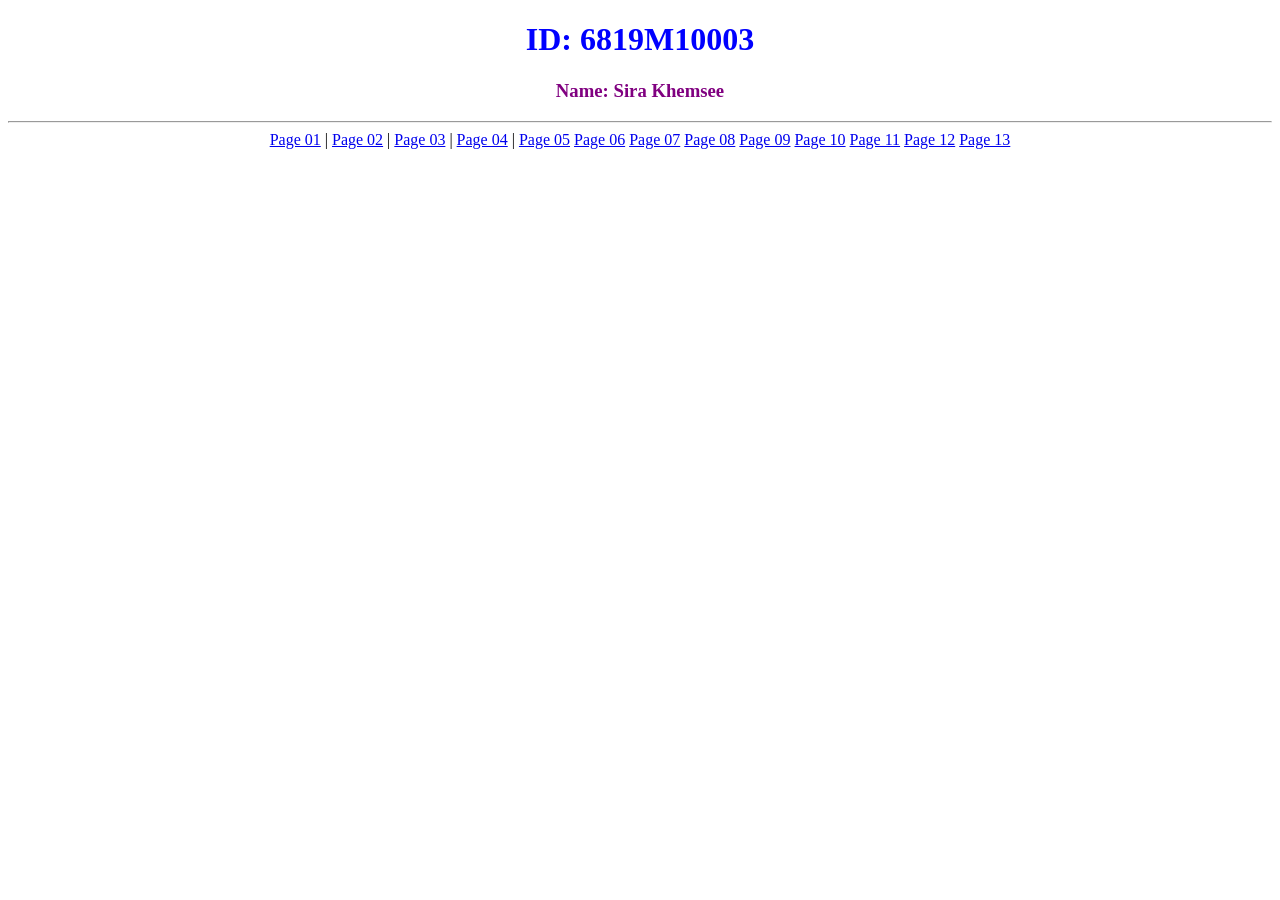
<file: index.html>
<!doctype html>
<html lang="en">
  <head>
    <meta charset="UTF-8" />
    <meta name="viewport" content="width=device-width, initial-scale=1.0" />
    <title>Document</title>
  </head>
  <body>
    <h1 style="text-align: center; color: blue">
        ID: 6819M10003
    </h1>
    <h3 style="text-align: center; color: purple">
      Name: Sira Khemsee
    </h3>
    <hr />
    <!-- HTML : Div TAG เป็นกล่องที่ใช้ห่อหุ้มอะไรก้ได้ (Block Tag) -->
    <div style="text-align: center;">
      <a href="./page01.html">Page 01</a> |
      <a href="./page02.html">Page 02</a> |
      <a href="./page03.html">Page 03</a> |
      <a href="./page04.html">Page 04</a> |
      <a href="./page05.html">Page 05</a>
      <a href="./page06.html">Page 06</a>
      <a href="./page07.html">Page 07</a>
      <a href="./page08.html">Page 08</a>
      <a href="./page09.html">Page 09</a>
      <a href="./page10.html">Page 10</a>
      <a href="./page11.html">Page 11</a>
      <a href="./page12.html">Page 12</a>
      <a href="./page13.html">Page 13</a>
    </div>
  </body>
</html>
</file>
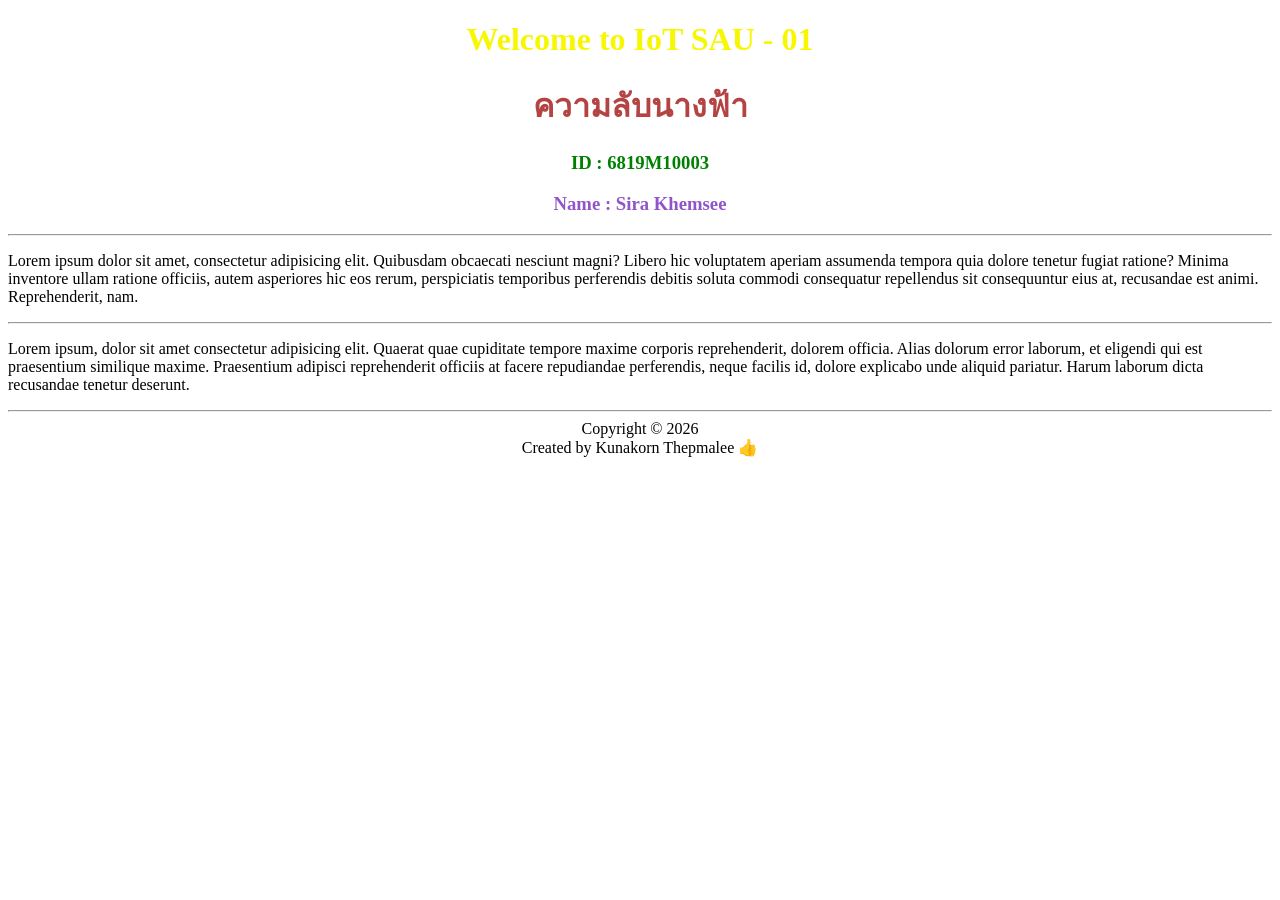
<file: page01.html>
<!DOCTYPE html>
<html lang="en">
<head>
    <meta charset="UTF-8">
    <meta name="viewport" content="width=device-width, initial-scale=1.0">
    <title>Document</title>
</head>
<body>
    <!--Css: INline style-->
    <h1 style="color: rgb(247, 247, 0); text-align: center">Welcome to IoT SAU - 01</h1>
    <h1 style="color: rgb(180, 68, 68); text-align: center">ความลับนางฟ้า</h1>
    <h3 style="color: green; text-align: center">ID : 6819M10003</h3>
    <h3 style="color: rgb(145, 85, 202); text-align: center">Name : Sira Khemsee</h3>
    <hr>
    <p>
        Lorem ipsum dolor sit amet, consectetur adipisicing elit. Quibusdam obcaecati nesciunt magni? Libero hic voluptatem aperiam assumenda tempora quia dolore tenetur fugiat ratione? Minima inventore ullam ratione officiis, autem asperiores hic eos rerum, perspiciatis temporibus perferendis debitis soluta commodi consequatur repellendus sit consequuntur eius at, recusandae est animi. Reprehenderit, nam.
    </p>
    <hr>
    <p>
        Lorem ipsum, dolor sit amet consectetur adipisicing elit. Quaerat quae cupiditate tempore maxime corporis reprehenderit, dolorem officia. Alias dolorum error laborum, et eligendi qui est praesentium similique maxime. Praesentium adipisci reprehenderit officiis at facere repudiandae perferendis, neque facilis id, dolore explicabo unde aliquid pariatur. Harum laborum dicta recusandae tenetur deserunt.
    </p>
    <hr>
    <div style="text-align: center">
        <span>Copyright &copy; 2026</span>
        <br>
        <span>Created by Kunakorn Thepmalee 👍</span>
    </div>
</body>
</html>
</file>
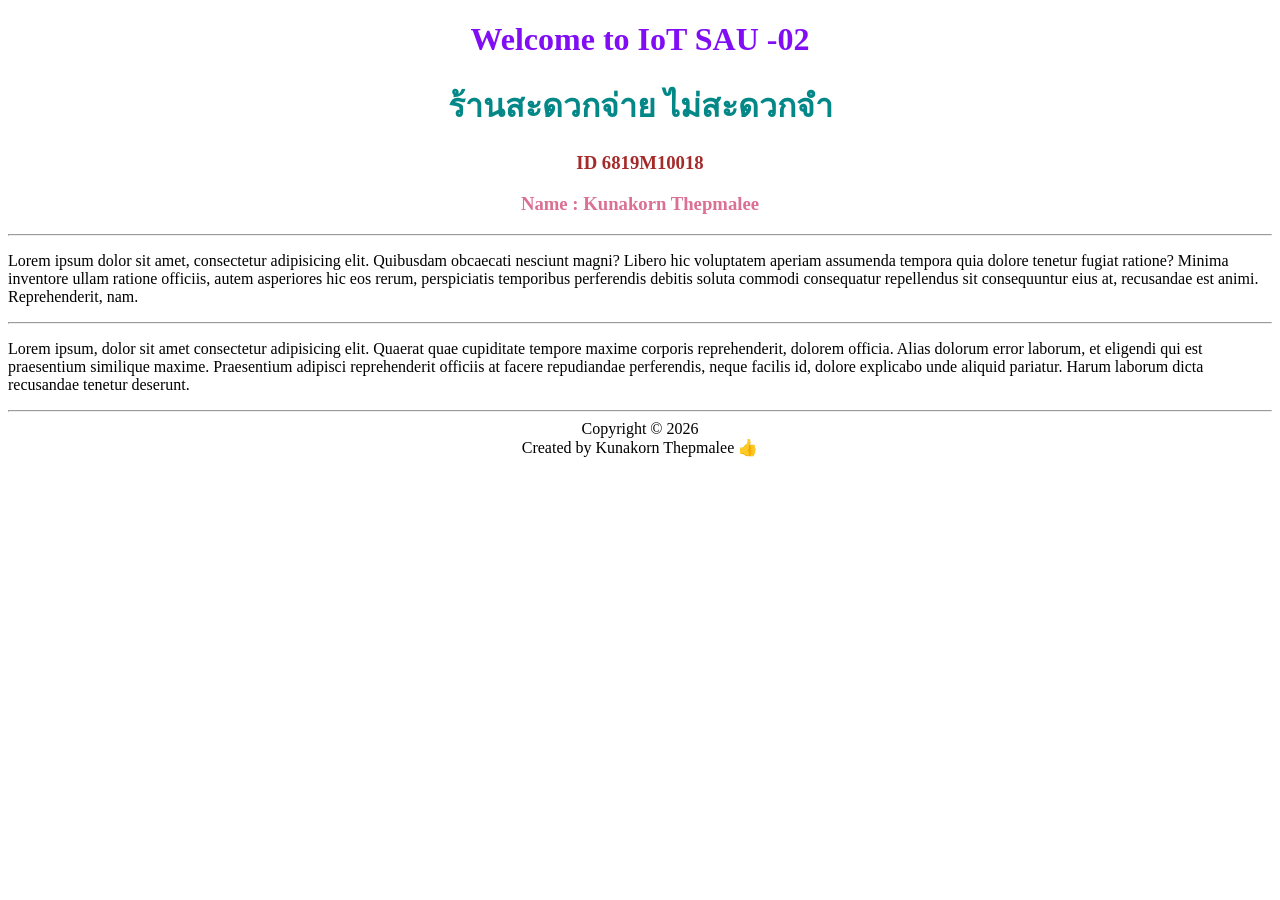
<file: page02.html>
<!DOCTYPE html>
<html lang="en">
<head>
    <meta charset="UTF-8">
    <meta name="viewport" content="width=device-width, initial-scale=1.0">
    <title>Document</title>
    <style>
        /* Selectot */
        #aa{
            color: rgb(128, 13, 244);
            text-align: center;
        }
        #bb{
            color: rgb(3, 135, 135);
            text-align: center;
        }
        #cc{
            color: brown;
            text-align: center;
        }
        #dd{
            color: palevioletred;
            text-align: center;
        }
        #ee{
            text-align: center;
        }
    </style>
</head>
<body>
    <!--Css: Internal style-->
    <h1 id="aa">Welcome to IoT SAU -02</h1>
    <h1 id="bb">ร้านสะดวกจ่าย ไม่สะดวกจำ</h1>
    <h3 id="cc">ID 6819M10018</h3>
    <h3 id="dd">Name : Kunakorn Thepmalee</h3>
    <hr>
    <p>
        Lorem ipsum dolor sit amet, consectetur adipisicing elit. Quibusdam obcaecati nesciunt magni? Libero hic voluptatem aperiam assumenda tempora quia dolore tenetur fugiat ratione? Minima inventore ullam ratione officiis, autem asperiores hic eos rerum, perspiciatis temporibus perferendis debitis soluta commodi consequatur repellendus sit consequuntur eius at, recusandae est animi. Reprehenderit, nam.
    </p>
    <hr>
    <p>
        Lorem ipsum, dolor sit amet consectetur adipisicing elit. Quaerat quae cupiditate tempore maxime corporis reprehenderit, dolorem officia. Alias dolorum error laborum, et eligendi qui est praesentium similique maxime. Praesentium adipisci reprehenderit officiis at facere repudiandae perferendis, neque facilis id, dolore explicabo unde aliquid pariatur. Harum laborum dicta recusandae tenetur deserunt.
    </p>
    <hr>
    <div id="ee">
        <span>Copyright &copy; 2026</span>
        <br>
        <span>Created by Kunakorn Thepmalee 👍</span>
    </div>
</body>
</html>
</file>
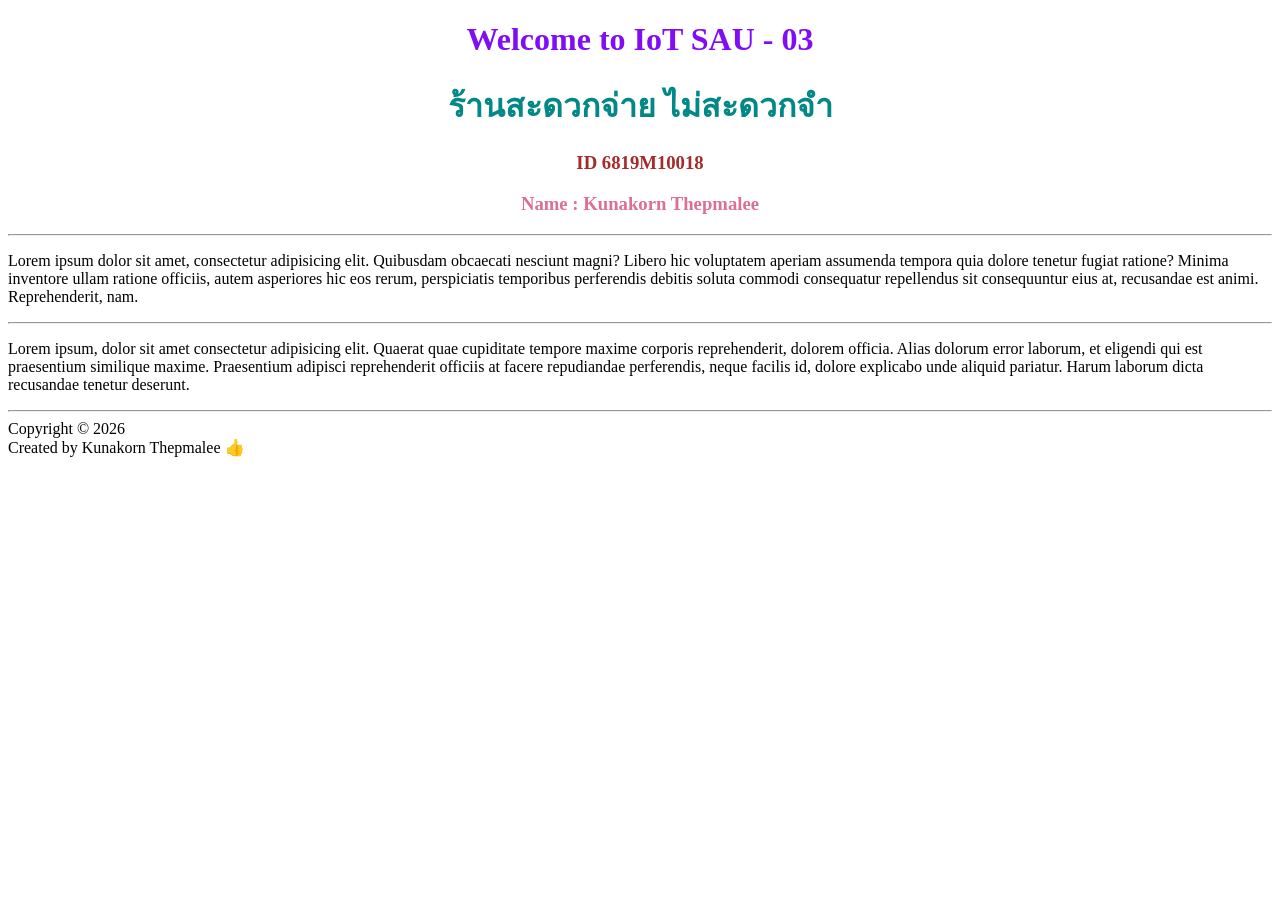
<file: page03.html>
<!DOCTYPE html>
<html lang="en">
<head>
    <meta charset="UTF-8">
    <meta name="viewport" content="width=device-width, initial-scale=1.0">
    <title>Document</title>
    <link rel="stylesheet" href="./Css/style03.css">
</head>
<body>
    <!--Css: External style-->
    <h1 id="aa">Welcome to IoT SAU - 03</h1>
    <h1 id="bb">ร้านสะดวกจ่าย ไม่สะดวกจำ</h1>
    <h3 id="cc">ID 6819M10018</h3>
    <h3 id="dd">Name : Kunakorn Thepmalee</h3>
    <hr>
    <p>
        Lorem ipsum dolor sit amet, consectetur adipisicing elit. Quibusdam obcaecati nesciunt magni? Libero hic voluptatem aperiam assumenda tempora quia dolore tenetur fugiat ratione? Minima inventore ullam ratione officiis, autem asperiores hic eos rerum, perspiciatis temporibus perferendis debitis soluta commodi consequatur repellendus sit consequuntur eius at, recusandae est animi. Reprehenderit, nam.
    </p>
    <hr>
    <p>
        Lorem ipsum, dolor sit amet consectetur adipisicing elit. Quaerat quae cupiditate tempore maxime corporis reprehenderit, dolorem officia. Alias dolorum error laborum, et eligendi qui est praesentium similique maxime. Praesentium adipisci reprehenderit officiis at facere repudiandae perferendis, neque facilis id, dolore explicabo unde aliquid pariatur. Harum laborum dicta recusandae tenetur deserunt.
    </p>
    <hr>
    <div>
        <span>Copyright &copy; 2026</span>
        <br>
        <span>Created by Kunakorn Thepmalee 👍</span>
    </div>
</body>
</html>
</file>
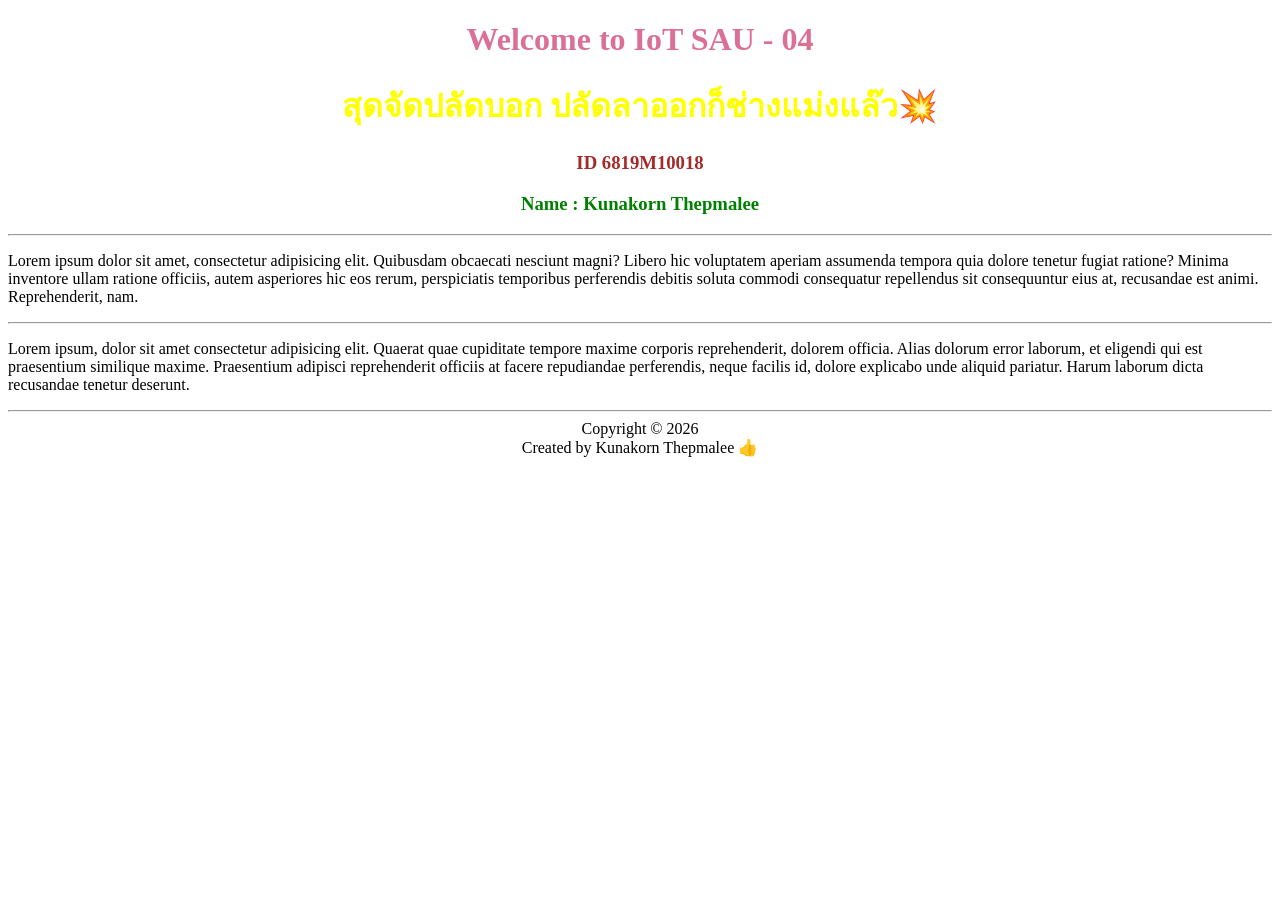
<file: page04.html>
<!DOCTYPE html>
<html lang="en">
<head>
    <meta charset="UTF-8">
    <meta name="viewport" content="width=device-width, initial-scale=1.0">
    <title>Document</title>
    <style>
        #aa{
            color: yellow;
            text-align: center;
        }
        #bb{
            color: brown;
            text-align: center;
        }
        #cc{
            color: green;
            text-align: center;
        }
        #dd{
            text-align: center;
        }
    </style>
    <link rel="stylesheet" href="./Css/style04.css">
</head>
<body>
    <!--Css: Mix style (แบบ อ.คิดเอง)-->
    <h1 style="color: palevioletred; text-align: center;">Welcome to IoT SAU - 04</h1>
    <h1 id="aa">สุดจัดปลัดบอก ปลัดลาออกก็ช่างแม่งแล๊ว💥</h1>
    <h3 id="bb">ID 6819M10018</h3>
    <h3 id="cc">Name : Kunakorn Thepmalee</h3>
    <hr>
    <p>
        Lorem ipsum dolor sit amet, consectetur adipisicing elit. Quibusdam obcaecati nesciunt magni? Libero hic voluptatem aperiam assumenda tempora quia dolore tenetur fugiat ratione? Minima inventore ullam ratione officiis, autem asperiores hic eos rerum, perspiciatis temporibus perferendis debitis soluta commodi consequatur repellendus sit consequuntur eius at, recusandae est animi. Reprehenderit, nam.
    </p>
    <hr>
    <p>
        Lorem ipsum, dolor sit amet consectetur adipisicing elit. Quaerat quae cupiditate tempore maxime corporis reprehenderit, dolorem officia. Alias dolorum error laborum, et eligendi qui est praesentium similique maxime. Praesentium adipisci reprehenderit officiis at facere repudiandae perferendis, neque facilis id, dolore explicabo unde aliquid pariatur. Harum laborum dicta recusandae tenetur deserunt.
    </p>
    <hr>
    <div id="dd">
        <span>Copyright &copy; 2026</span>
        <br>
        <span>Created by Kunakorn Thepmalee 👍</span>
    </div>
</body>
</html>
</file>
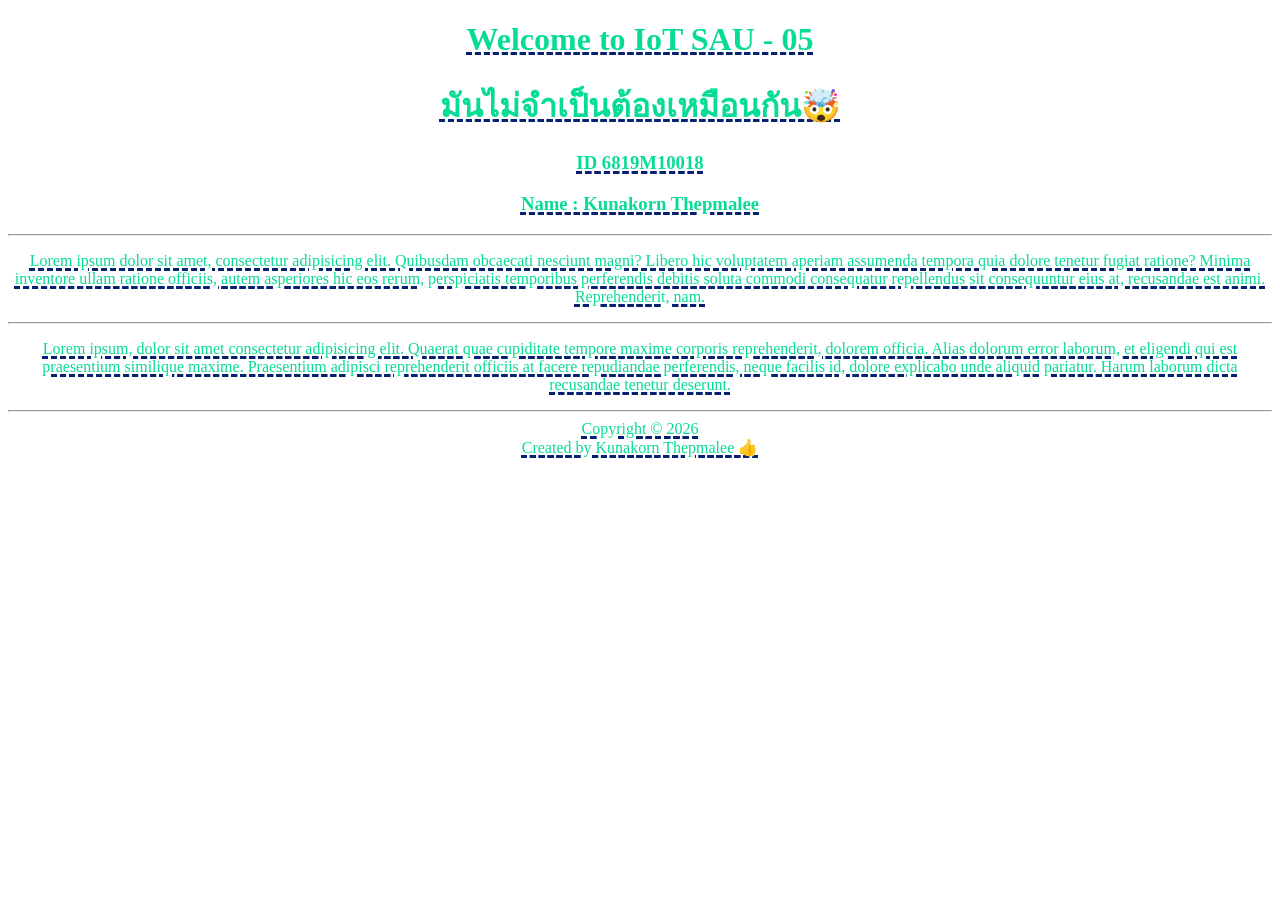
<file: page05.html>
<!DOCTYPE html>
<html lang="en">
<head>
    <meta charset="UTF-8">
    <meta name="viewport" content="width=device-width, initial-scale=1.0">
    <title>Document</title>
</head>
<style>
    /* Universal Selector */
    *{
        color: rgb(7, 220, 149);
        text-align: center;
        text-decoration: underline rgb(7, 33, 114) dashed 3px;
    }
</style>
<body>
    <h1>Welcome to IoT SAU - 05</h1>
    <h1>มันไม่จำเป็นต้องเหมือนกัน🤯</h1>
    <h3>ID 6819M10018</h3>
    <h3>Name : Kunakorn Thepmalee</h3>
    <hr>
    <p>
        Lorem ipsum dolor sit amet, consectetur adipisicing elit. Quibusdam obcaecati nesciunt magni? Libero hic voluptatem aperiam assumenda tempora quia dolore tenetur fugiat ratione? Minima inventore ullam ratione officiis, autem asperiores hic eos rerum, perspiciatis temporibus perferendis debitis soluta commodi consequatur repellendus sit consequuntur eius at, recusandae est animi. Reprehenderit, nam.
    </p>
    <hr>
    <p>
        Lorem ipsum, dolor sit amet consectetur adipisicing elit. Quaerat quae cupiditate tempore maxime corporis reprehenderit, dolorem officia. Alias dolorum error laborum, et eligendi qui est praesentium similique maxime. Praesentium adipisci reprehenderit officiis at facere repudiandae perferendis, neque facilis id, dolore explicabo unde aliquid pariatur. Harum laborum dicta recusandae tenetur deserunt.
    </p>
    <hr>
    <div>
        <span>Copyright &copy; 2026</span>
        <br>
        <span>Created by Kunakorn Thepmalee 👍</span>
    </div>
</body>
</html>
</file>
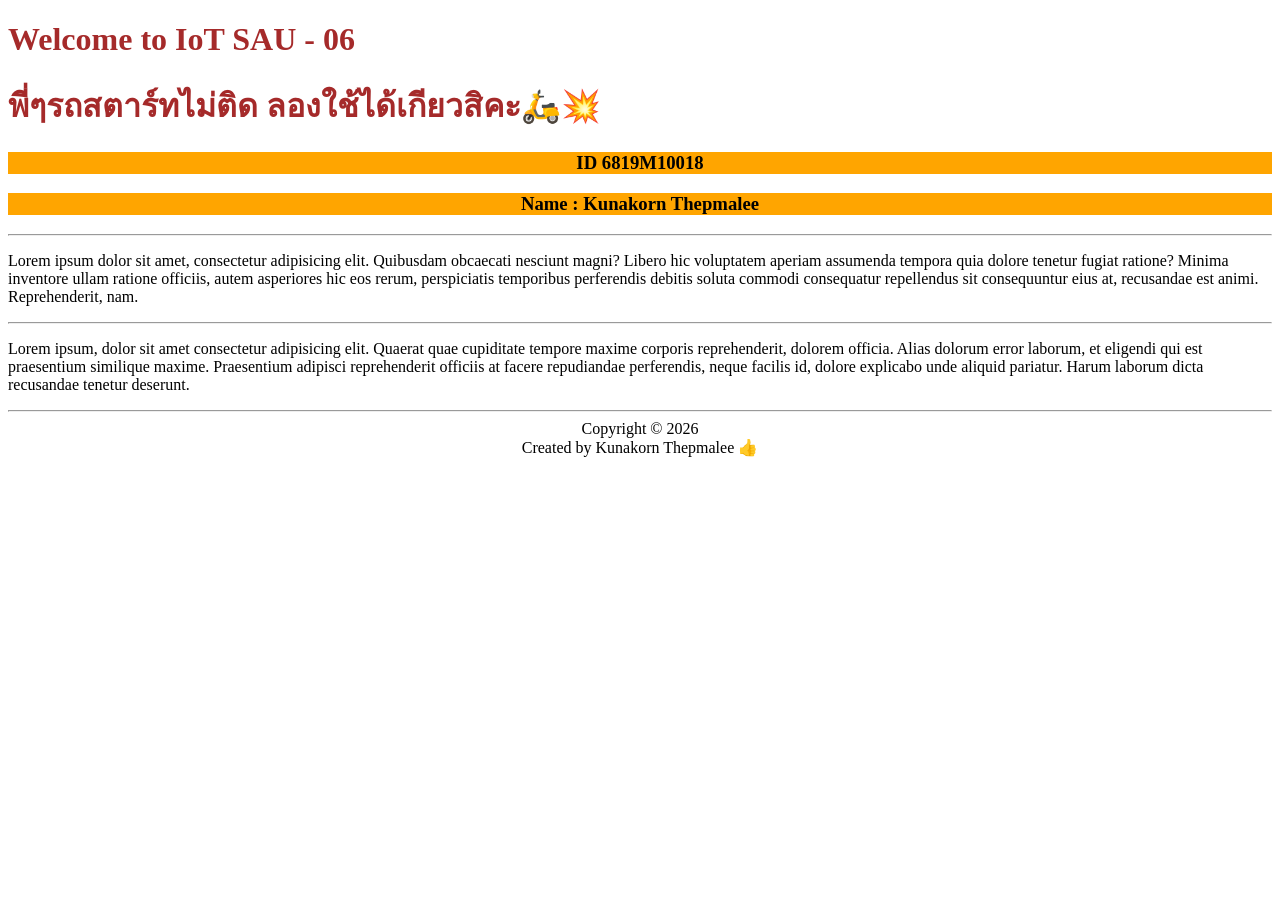
<file: page06.html>
<!DOCTYPE html>
<html lang="en">
<head>
    <meta charset="UTF-8">
    <meta name="viewport" content="width=device-width, initial-scale=1.0">
    <title>Document</title>
    <style>
        /*Element/Type/Tag Selector  */
        h1{
            color: brown;
        }
        h3{
            text-align: center;
            background-color: orange;
        }
        div{
            text-align: center;
        }
    </style>
</head>
<body>
    <h1>Welcome to IoT SAU - 06</h1>
    <h1>พี่ๆรถสตาร์ทไม่ติด ลองใช้ได้เกียวสิคะ🛵💥</h1>
    <h3>ID 6819M10018</h3>
    <h3>Name : Kunakorn Thepmalee</h3>
    <hr>
    <p>
        Lorem ipsum dolor sit amet, consectetur adipisicing elit. Quibusdam obcaecati nesciunt magni? Libero hic voluptatem aperiam assumenda tempora quia dolore tenetur fugiat ratione? Minima inventore ullam ratione officiis, autem asperiores hic eos rerum, perspiciatis temporibus perferendis debitis soluta commodi consequatur repellendus sit consequuntur eius at, recusandae est animi. Reprehenderit, nam.
    </p>
    <hr>
    <p>
        Lorem ipsum, dolor sit amet consectetur adipisicing elit. Quaerat quae cupiditate tempore maxime corporis reprehenderit, dolorem officia. Alias dolorum error laborum, et eligendi qui est praesentium similique maxime. Praesentium adipisci reprehenderit officiis at facere repudiandae perferendis, neque facilis id, dolore explicabo unde aliquid pariatur. Harum laborum dicta recusandae tenetur deserunt.
    </p>
    <hr>
    <div>
        <span>Copyright &copy; 2026</span>
        <br>
        <span>Created by Kunakorn Thepmalee 👍</span>
    </div>
</body>
</html>
</file>
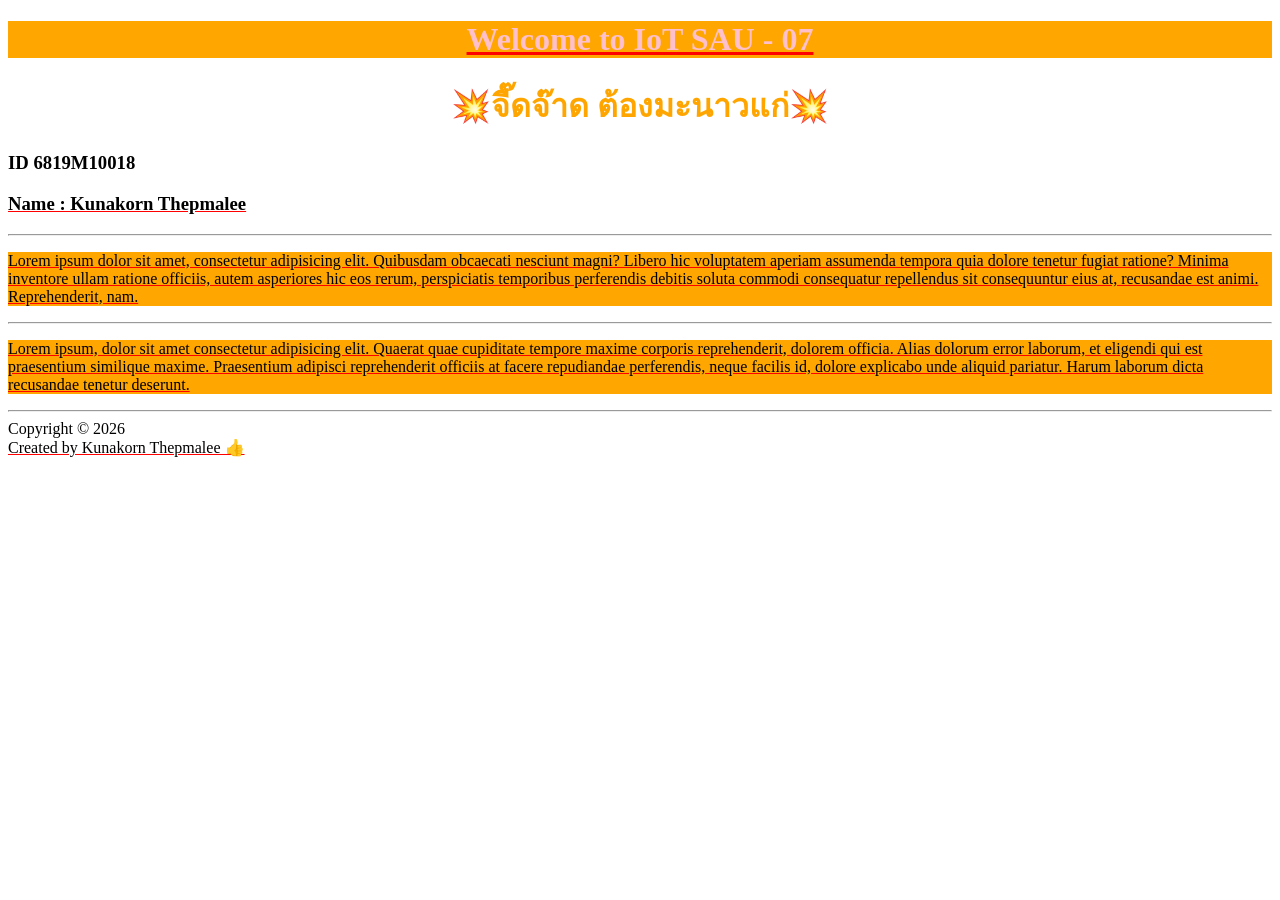
<file: page07.html>
<!DOCTYPE html>
<html lang="en">
<head>
    <meta charset="UTF-8">
    <meta name="viewport" content="width=device-width, initial-scale=1.0">
    <title>Document</title>
    <style>
        /* ID Selector */
        #aa{
            color: pink;
            text-align: center;
        }
        #bb{
            color: orange;
            text-align: center;
        }
        /* Class Selector */
        .wow{
            text-decoration: underline red;
        }
        .woo{
            background-color: rgb(255, 166, 0);
        }
    </style>
</head>
<body>
    <h1 id="aa" class="wow woo">Welcome to IoT SAU - 07</h1>
    <h1 id="bb">💥จี๊ดจ๊าด ต้องมะนาวแก่💥</h1>
    <h3>ID 6819M10018</h3>
    <h3 class="wow">Name : Kunakorn Thepmalee</h3>
    <hr>
    <p class="wow woo">
        Lorem ipsum dolor sit amet, consectetur adipisicing elit. Quibusdam obcaecati nesciunt magni? Libero hic voluptatem aperiam assumenda tempora quia dolore tenetur fugiat ratione? Minima inventore ullam ratione officiis, autem asperiores hic eos rerum, perspiciatis temporibus perferendis debitis soluta commodi consequatur repellendus sit consequuntur eius at, recusandae est animi. Reprehenderit, nam.
    </p>
    <hr>
    <p class="wow woo">
        Lorem ipsum, dolor sit amet consectetur adipisicing elit. Quaerat quae cupiditate tempore maxime corporis reprehenderit, dolorem officia. Alias dolorum error laborum, et eligendi qui est praesentium similique maxime. Praesentium adipisci reprehenderit officiis at facere repudiandae perferendis, neque facilis id, dolore explicabo unde aliquid pariatur. Harum laborum dicta recusandae tenetur deserunt.
    </p>
    <hr>
    <div>
        <span>Copyright &copy; 2026</span>
        <br>
        <span class="wow">Created by Kunakorn Thepmalee 👍</span>
    </div>
</body>
</html>
</file>
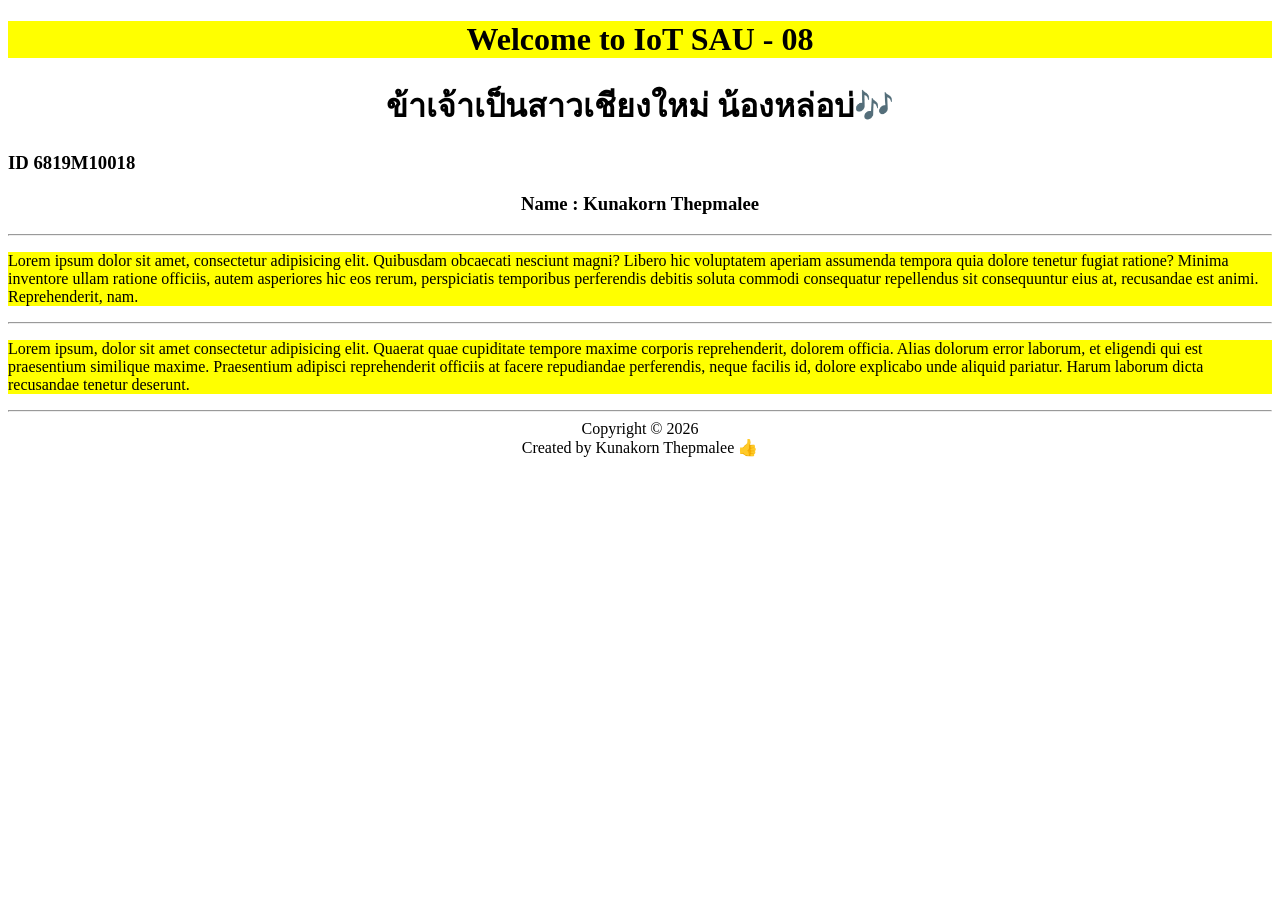
<file: page08.html>
<!DOCTYPE html>
<html lang="en">
<head>
    <meta charset="UTF-8">
    <meta name="viewport" content="width=device-width, initial-scale=1.0">
    <title>Document</title>
    <style>
        /*Union/grop Selector  */
        h1,#aa,div{
            text-align: center;
        }
        #xx,p{
            background-color: yellow;
        }
    </style>
</head>
<body>
    <h1 id="xx">Welcome to IoT SAU - 08</h1>
    <h1 >ข้าเจ้าเป็นสาวเชียงใหม่ น้องหล่อบ่🎶</h1>
    <h3>ID 6819M10018</h3>
    <h3 id="aa">Name : Kunakorn Thepmalee</h3>
    <hr>
    <p>
        Lorem ipsum dolor sit amet, consectetur adipisicing elit. Quibusdam obcaecati nesciunt magni? Libero hic voluptatem aperiam assumenda tempora quia dolore tenetur fugiat ratione? Minima inventore ullam ratione officiis, autem asperiores hic eos rerum, perspiciatis temporibus perferendis debitis soluta commodi consequatur repellendus sit consequuntur eius at, recusandae est animi. Reprehenderit, nam.
    </p>
    <hr>
    <p>
        Lorem ipsum, dolor sit amet consectetur adipisicing elit. Quaerat quae cupiditate tempore maxime corporis reprehenderit, dolorem officia. Alias dolorum error laborum, et eligendi qui est praesentium similique maxime. Praesentium adipisci reprehenderit officiis at facere repudiandae perferendis, neque facilis id, dolore explicabo unde aliquid pariatur. Harum laborum dicta recusandae tenetur deserunt.
    </p>
    <hr>
    <div>
        <span>Copyright &copy; 2026</span>
        <br>
        <span>Created by Kunakorn Thepmalee 👍</span>
    </div>
</body>
</html>
</file>
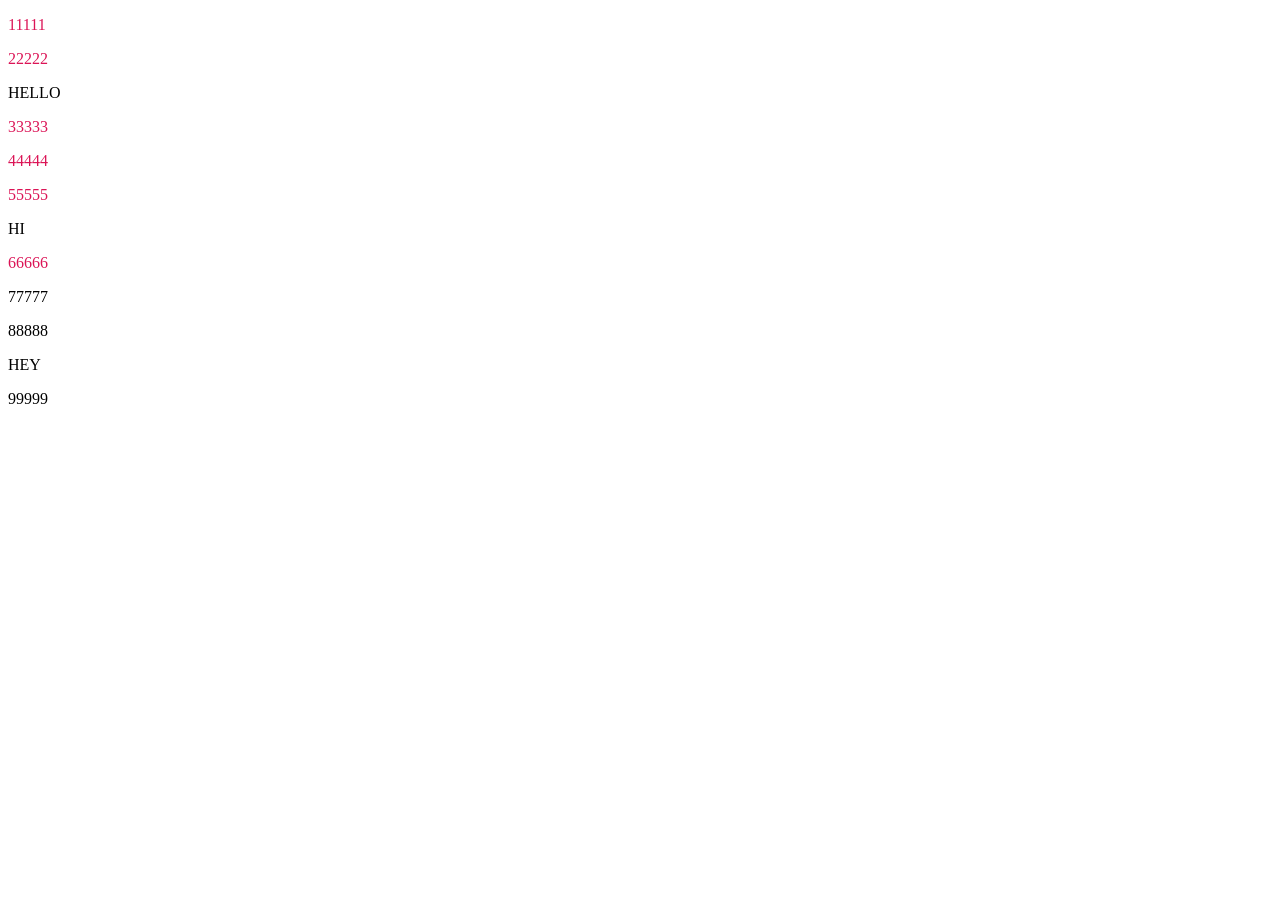
<file: page09.html>
<!doctype html>

 

<html lang="en">

  <head>
    <meta charset="UTF-8" />
    <meta name="viewport" content="width=device-width, initial-scale=1.0" />
    <title>Document</title>
    <style>
      /* Descendant Selector */
      /* S1 S2 ความหมายคือ s2 ทั้งหมดที่อยูาภายใต้ S1 */
      #aa p{
        color: rgb(219, 20, 86);
      }
    </style>
  </head>
   <body>
        <div id="aa">
            <p>11111</p>
            <p>22222</p>
            <span>HELLO</span>
            <div id="bb">
                <p>33333</p>
                <div id="c">
                    <p>44444</p>
                </div>
            </div>
            <p>55555</p>
            <span>HI</span>
            <p>66666</p>
        </div>
        <p>77777</p>
        <p>88888</p>
        <span>HEY</span>
        <p>99999</p>
  </body>
</html>
</file>
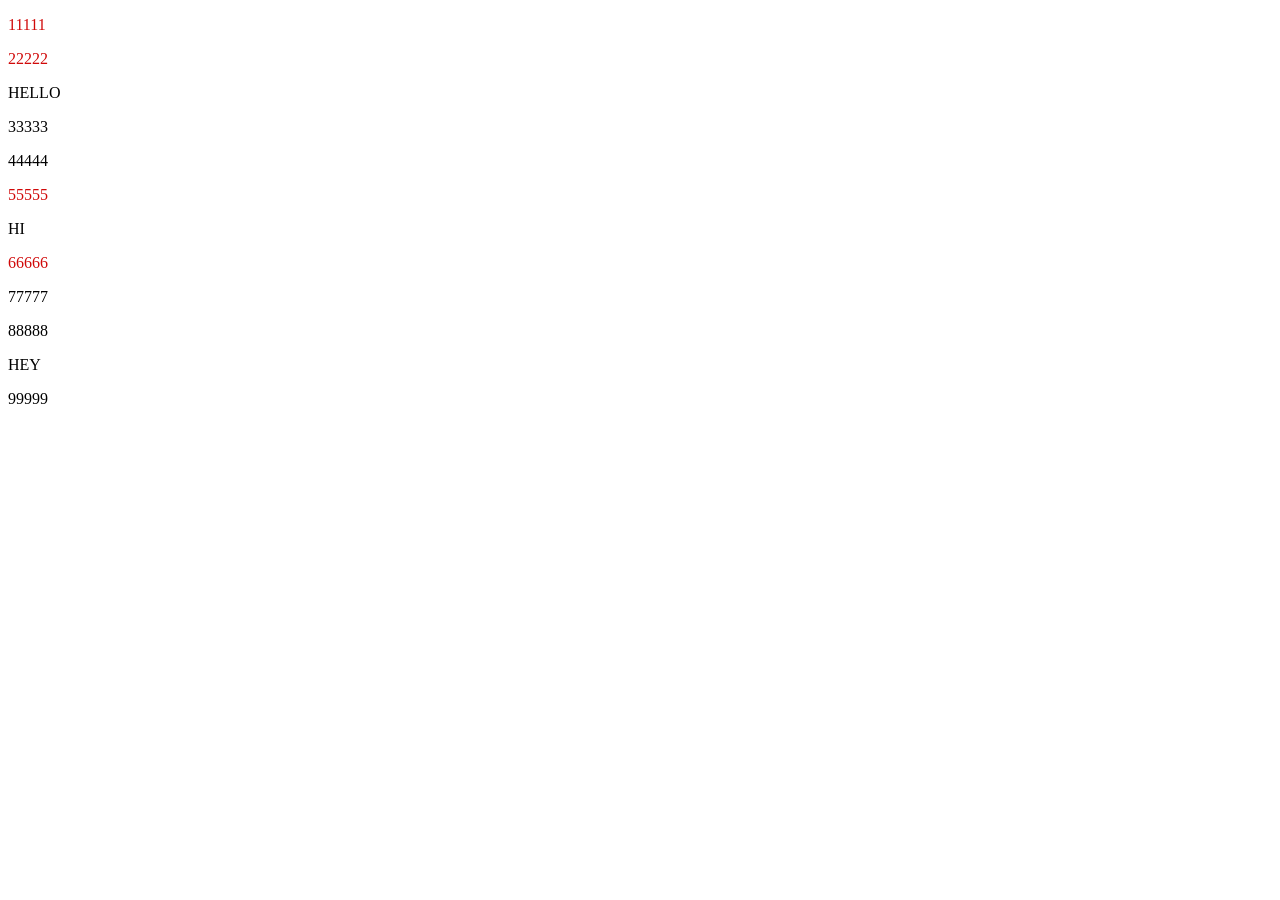
<file: page10.html>
<!doctype html>
<html lang="en">
  <head>
    <meta charset="UTF-8" />
    <meta name="viewport" content="width=device-width, initial-scale=1.0" />
    <title>Document</title>
    <style>
      /* Child Selactor */
      /* S1 > S2 ความหมายคือ S2 ที่อยูชั้นถัดจาก S1 */
      #aa > p{
        color: rgb(208, 9, 9);
      }
    </style>
  </head>
   <body>
        <div id="aa">
            <p>11111</p>
            <p>22222</p>
            <span>HELLO</span>
            <div id="bb">
                <p>33333</p>
                <div id="c">
                    <p>44444</p>
                </div>
            </div>
            <p>55555</p>
            <span>HI</span>
            <p>66666</p>
        </div>
        <p>77777</p>
        <p>88888</p>
        <span>HEY</span>
        <p>99999</p>
  </body>
</html>
</file>
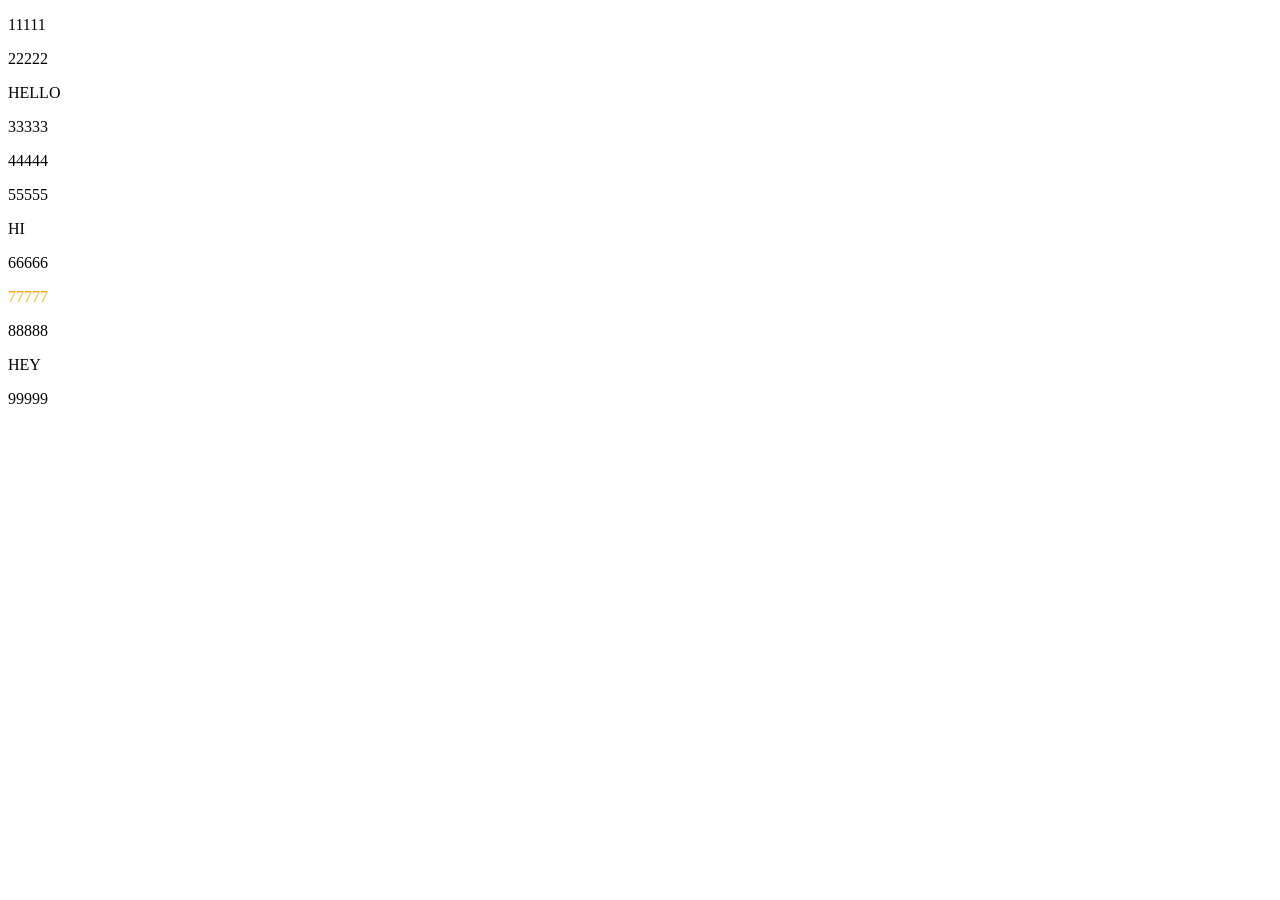
<file: page11.html>
<!doctype html>
 <html lang="en">
  <head>
    <meta charset="UTF-8" />
    <meta name="viewport" content="width=device-width, initial-scale=1.0" />
    <title>Document</title>
    <style>
      /* Ajacent Selector */
      /* S1 + S2 ความหมายคือ S2 ที่อยู่ต่อจาก S1 แค่ตัวแรกที่เจอ */
      #aa + p{
        color: orange;
      }
    </style>
  </head>
  <body>
        <div id="aa">
            <p>11111</p>
            <p>22222</p>
            <span>HELLO</span>
            <div id="bb">
                <p>33333</p>
                <div id="c">
                    <p>44444</p>
                </div>
            </div>
            <p>55555</p>
            <span>HI</span>
            <p>66666</p>
        </div>
        <p>77777</p>
        <p>88888</p>
        <span>HEY</span>
        <p>99999</p>
  </body>
</html>
</file>
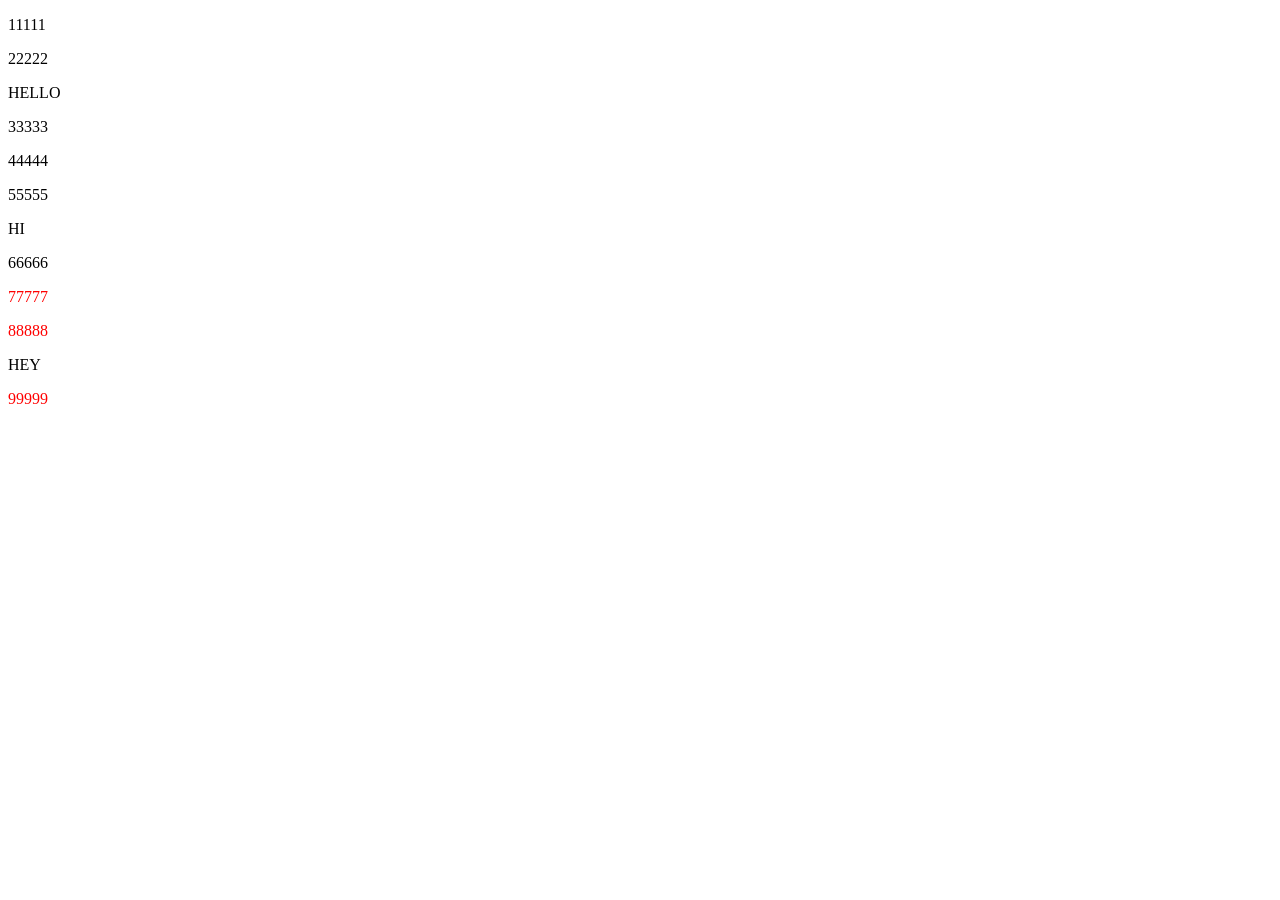
<file: page12.html>
<!doctype html>
 <html lang="en">
  <head>
    <meta charset="UTF-8" />
    <meta name="viewport" content="width=device-width, initial-scale=1.0" />
    <title>Document</title>
    <style>
      /* General Sibling Selector */
      /*  */
     #aa ~ p{
        color: red;
      }
    </style>
  </head>
  <body>
        <div id="aa">
            <p>11111</p>
            <p>22222</p>
            <span>HELLO</span>
            <div id="bb">
                <p>33333</p>
                <div id="c">
                    <p>44444</p>
                </div>
            </div>
            <p>55555</p>
            <span>HI</span>
            <p>66666</p>
        </div>
        <p>77777</p>
        <p>88888</p>
        <span>HEY</span>
        <p>99999</p>
  </body>
</html>
</file>
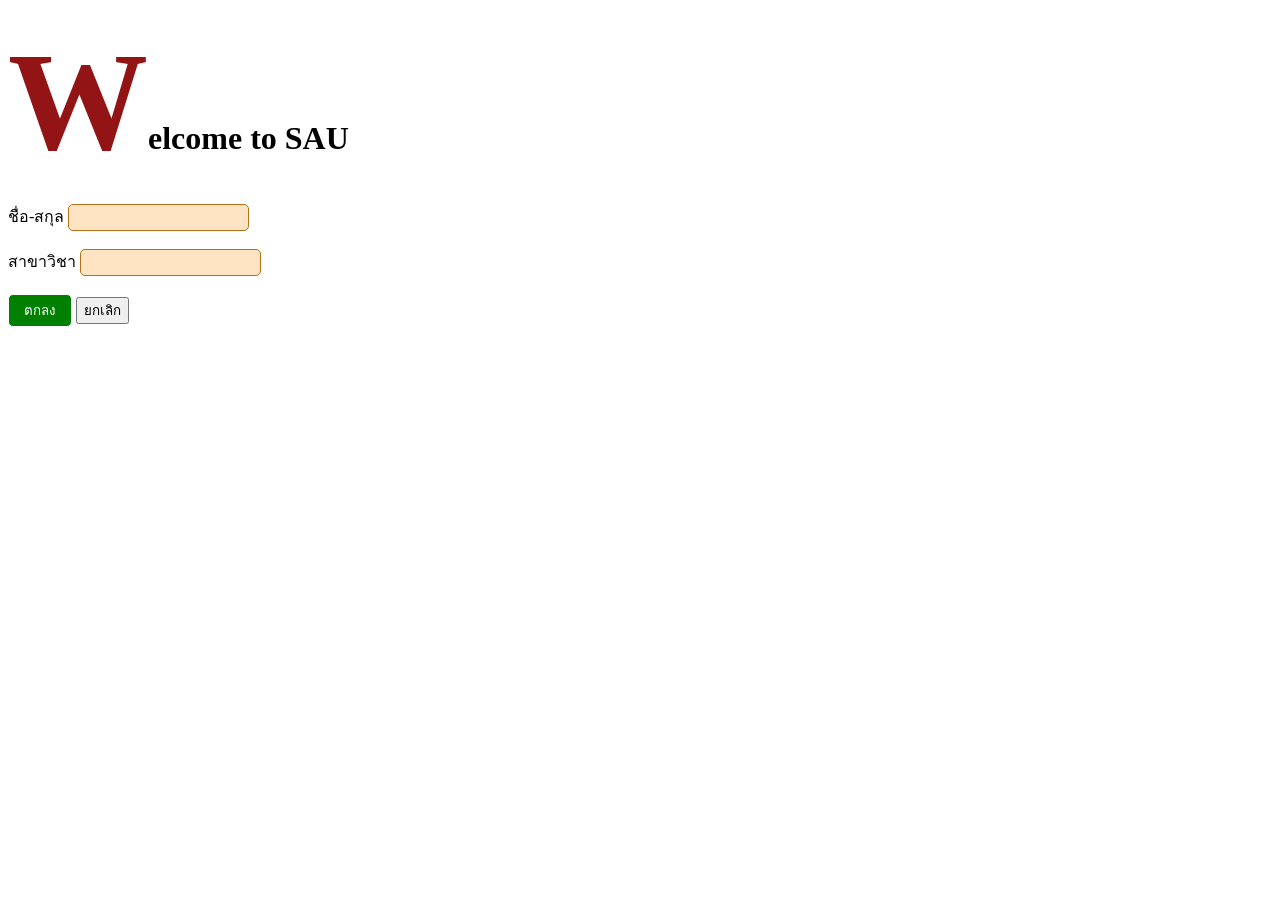
<file: page13.html>
<!doctype html> 
<html lang="en">
  <head>
    <meta charset="UTF-8" />
    <meta name="viewport" content="width=device-width, initial-scale=1.0" />
    <title>Document</title>
    <style>
        /* Attribute Selector */
        input[type="text"]{
            background-color: bisque;
            border: 1px solid  rgb(184, 112, 24);
            padding: 5px;
            border-radius: 5px;
        }
        input[type="submit"]{
            background-color: green;
            border: 1px solid;
            padding: 5px 15px;
            border-radius: 5px;
            color: white;
        }
        /* pseudo class selector */
        /* S:????????????? */
        input[type="submit"]:hover{
            background-color: brown;
        }
        /* pseudo class selector */
        /* S::????????????? */
        h1::first-letter{
            color: rgb(146, 20, 20);
            font-size: 140px;
        }
    </style>
  </head>

  <body>
    <h1>Welcome to SAU</h1>
    <label for="">ชื่อ-สกุล</label>
    <input type="text" name="" id="">
    <br><br>
    <label for="">สาขาวิชา</label>
    <input type="text" name="" id="">
    <br><br>
    <input type="submit" value="ตกลง">
    <input type="reset" value="ยกเลิก">
  </body>
</html>
</file>
<file: Css/style03.css>
/* Selectot */
        #aa{
            color: rgb(128, 13, 244);
            text-align: center;
        }
        #bb{
            color: rgb(3, 135, 135);
            text-align: center;
        }
        #cc{
            color: brown;
            text-align: center;
        }
        #dd{
            color: palevioletred;
            text-align: center;
        }
        #ee{
            text-align: center;
        }
</file>
<file: Css/style04.css>
#aa{
            color: yellow;
            text-align: center;
        }
        #bb{
            color: brown;
            text-align: center;
        }
        #cc{
            color: green;
            text-align: center;
        }
        #dd{
            text-align: center;
        }
</file>
